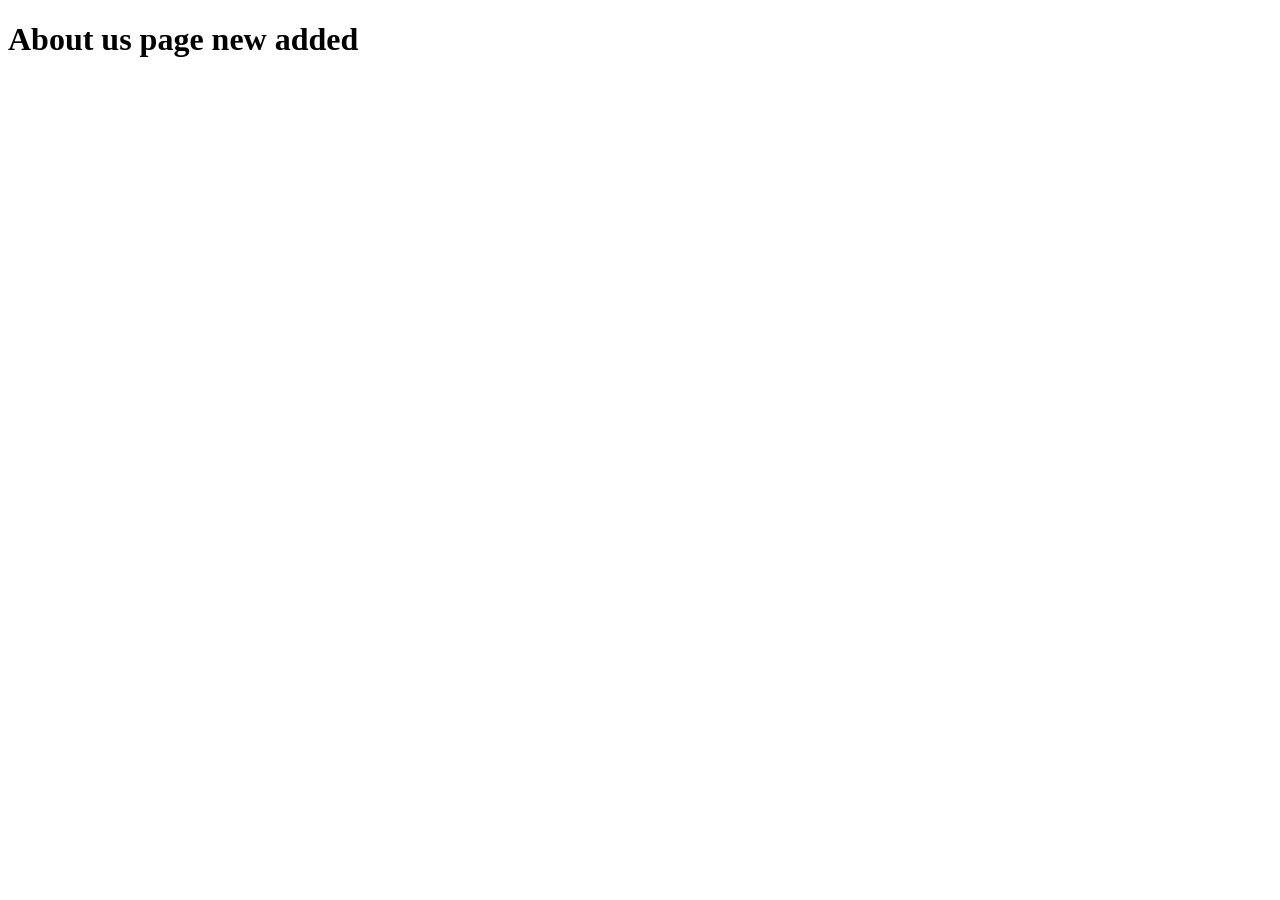
<file: about.html>
<!DOCTYPE html>
<html lang="en">
<head>
    <meta charset="UTF-8">
    <meta name="viewport" content="width=device-width, initial-scale=1.0">
    <title>Document</title>
</head>
<body>
    
    <h1>About us page new added</h1>
</body>
</html>
</file>
